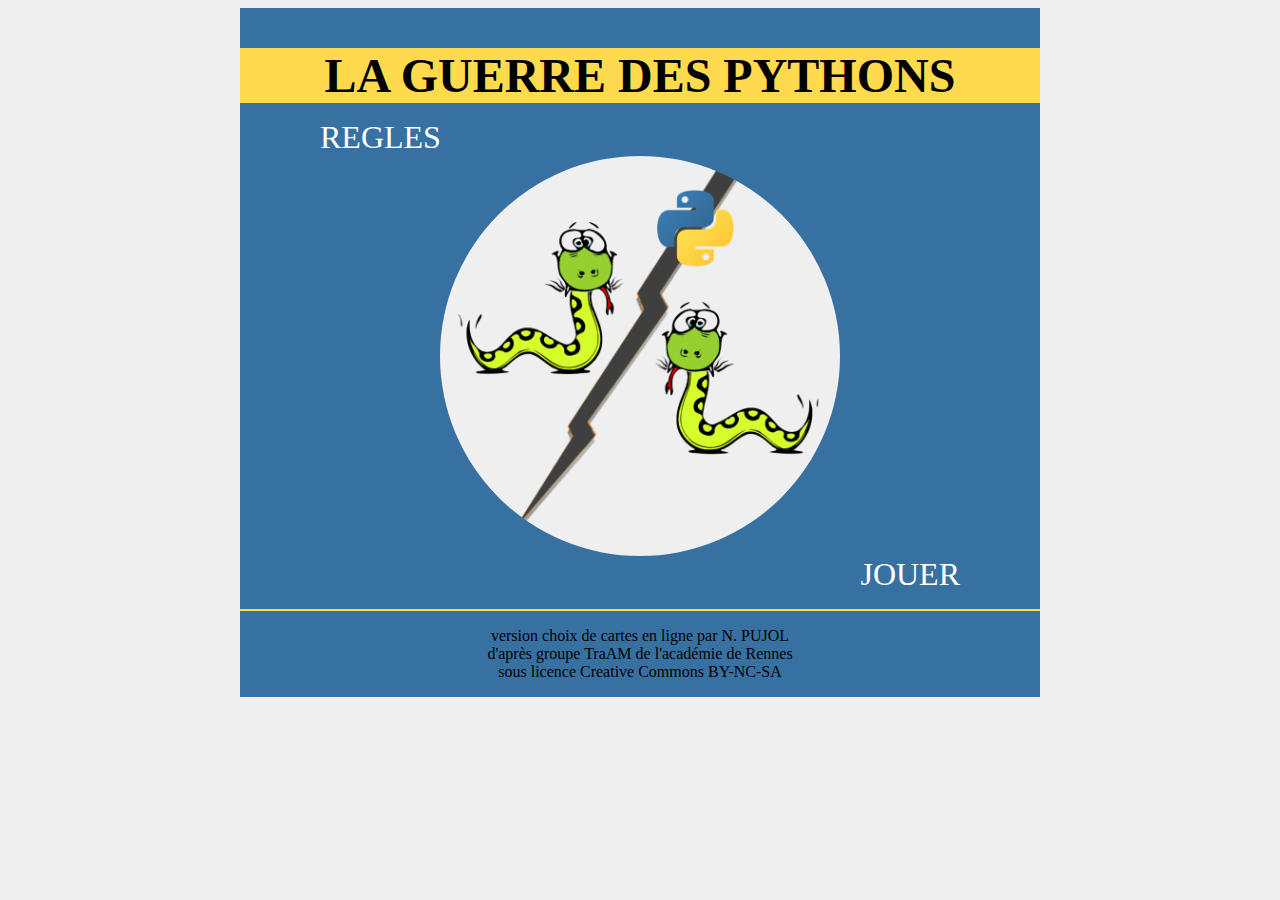
<file: index.html>
<!DOCTYPE html>
<html>
<head>
   <meta http-equiv="Content-Type" content="text/html; charset=UTF-8">
   <meta name="description" content="La guerre des pythons, jeu de cartes pour travailler les notions de programmation python au lycée, d'après un travail de l'académie de Rennes.">
   <meta name="viewport" content="width=device-width">
   <title>Accueil guerre des pythons</title>
   <link rel="stylesheet" type="text/css" href="styles/index.css" />
</head>
<body>
  <div id="page">
    <header>
    </header>
	<div id="bande">
       <h1>LA GUERRE DES PYTHONS</h1>
	</div>
<!--	<div id="nomsite">
	   
	</div>  -->
	   <div id="regles"><a href="pages/regles_jeu.html">REGLES</a></div>
       <div id="cercle">
	 <!--  <img src="images/calc_moyen.png" alt="calc"/>  -->
	   </div>
	   <div id="page_jeu"><a href="pages/guerre_python.html">JOUER</a></div>
  <footer>
  version choix de cartes en ligne par N. PUJOL
  <br/>d'après groupe TraAM de l'académie de Rennes
  <br/>sous licence Creative Commons BY-NC-SA
  </footer>
 </div>

</body>
</html>
</file>
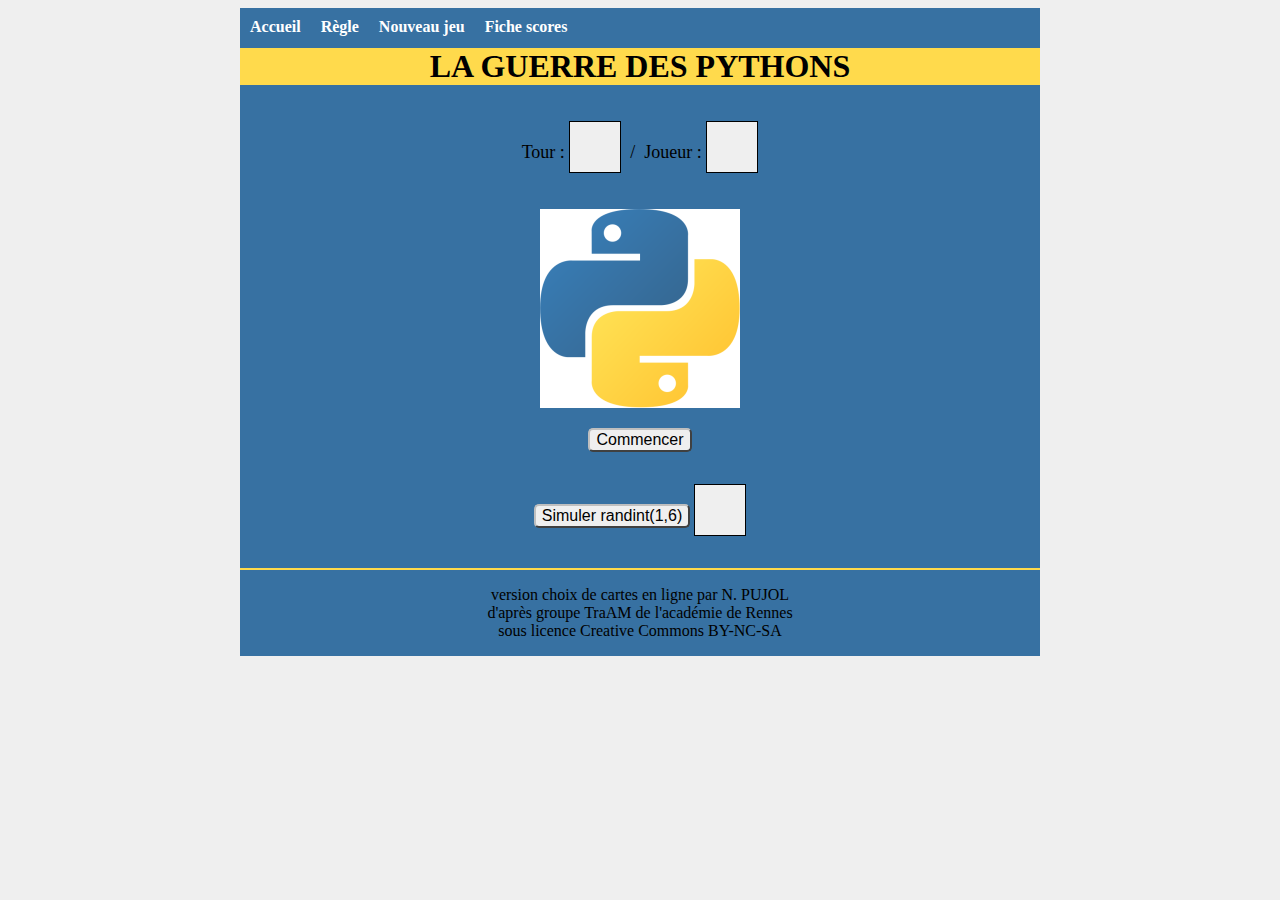
<file: pages/guerre_python.html>
<!DOCTYPE html>
<html>
<head>
   <meta http-equiv="Content-Type" content="text/html; charset=UTF-8">
   <meta name="description" content="La guerre des pythons, jeu de cartes pour travailler les notions de programmation python au lycée, d'après un travail de l'académie de Rennes.">
   <meta name="viewport" content="width=device-width">
   <title>La guerre des pythons</title>
   <link rel="stylesheet" type="text/css" href="../styles/guerre_python.css" />
</head>
<body>
  <div id="page">
    <header>
    </header>
	<div id="bande">
       <h1>LA GUERRE DES PYTHONS</h1>
	</div>

    <div id="fil">
	Tour : <div><p id="ntour" class="nombre"></p></div> &nbsp;/&nbsp; Joueur : <div><p id="njoueur" class="nombre"></p></div>
	
	</div>
	<div id="choix_carte">

         <img id="carte" src="../images/python-200.png" alt="logo python"> 

	   <div><button id="bouton_jeu" class="bouton" onclick="carte()">Commencer</button></div>
	</div>
	<div id="randint">
	   <button class="bouton" onclick="de()">Simuler randint(1,6)</button> <div><p id="de" class="nombre"></p></div>
	</div>

  <footer>
  version choix de cartes en ligne par N. PUJOL
  <br/>d'après groupe TraAM de l'académie de Rennes
  <br/>sous licence Creative Commons BY-NC-SA
  </footer>
 </div>
<script src='../js/guerre_python.js'></script>
<script src='../js/menu.js'></script>
<script type="text/javascript">
  document.querySelector("header").innerHTML = navmenu;
</script>
</body>
</html>
</file>
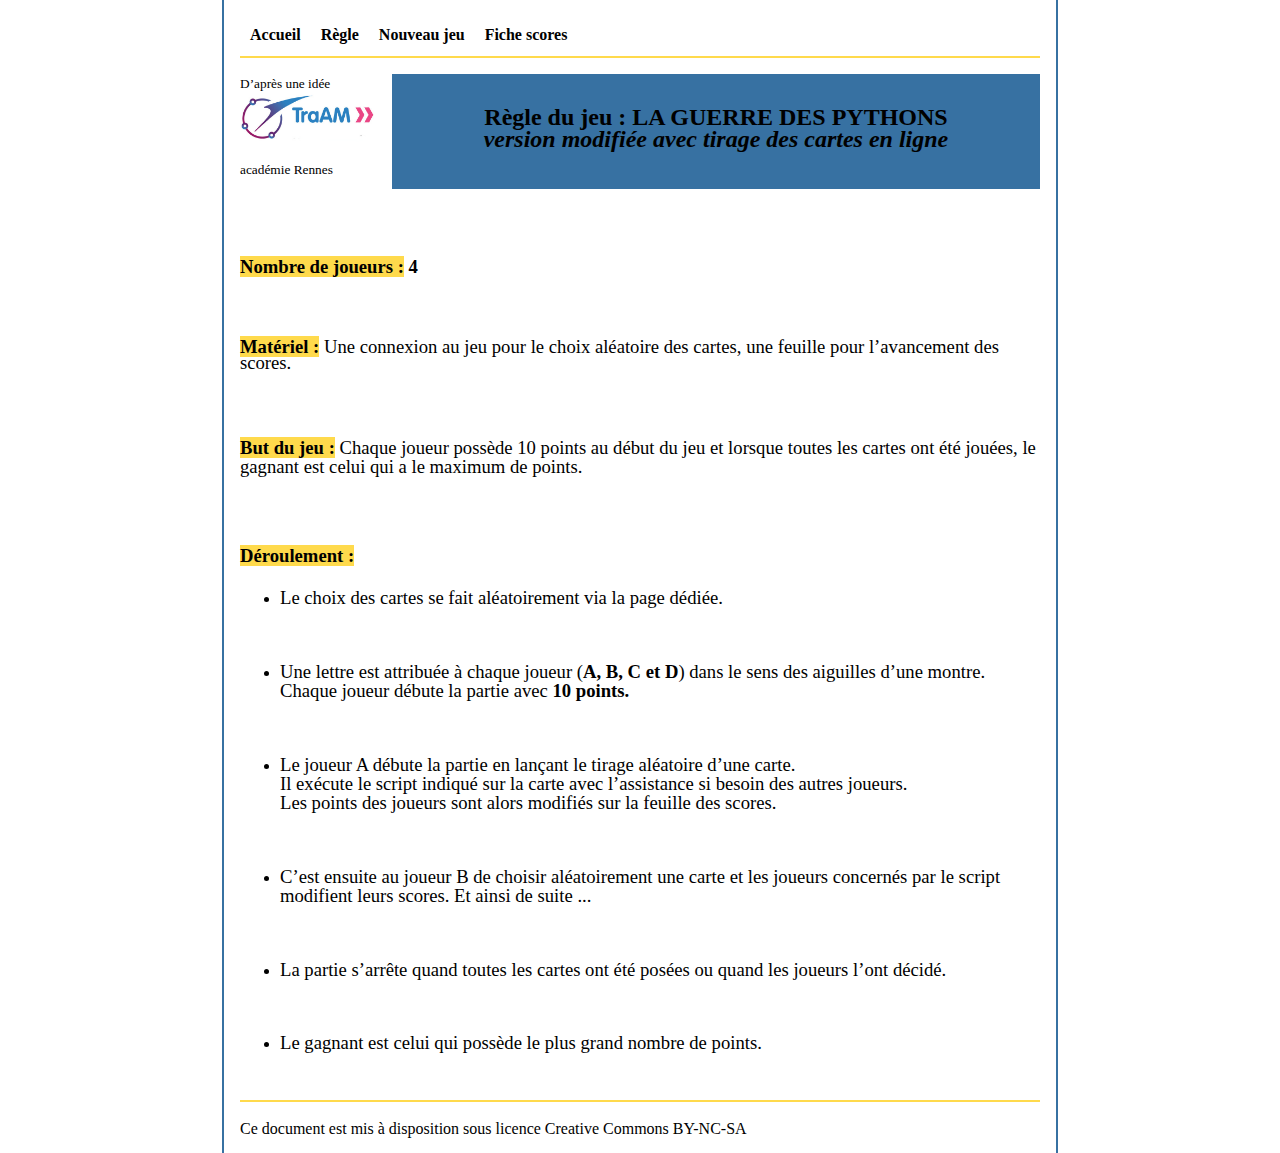
<file: pages/regles_jeu.html>
<!DOCTYPE HTML PUBLIC "-//W3C//DTD HTML 4.0 Transitional//EN">
<html>
<head>
	<meta http-equiv="content-type" content="text/html; charset=windows-1252"/>
	<title></title>
	<meta name="generator" content="LibreOffice 6.4.4.2 (Windows)"/>
	<meta name="created" content="2017-10-14T10:35:18.187000000"/>
	<meta name="changed" content="2020-10-27T13:55:04.671000000"/>
	<style type="text/css">
		@page { size: 21cm 29.7cm; margin: 1cm }
		p { margin-bottom: 0.25cm; line-height: 120%; background: transparent }
		td p { background: transparent }
		strong { font-weight: bold }
	</style>
	<link rel="stylesheet" type="text/css" href="../styles/regles_jeu.css" />
</head>
<body lang="fr-FR" link="#000080" vlink="#800000" dir="ltr">
<header>
</header>
<div title="header">
	<table width="100%" cellpadding="5" cellspacing="0" style="background: transparent">
		<col width="48*"/>

		<col width="208*"/>

		<tr style="background: transparent">
			<td width="19%" valign="top" style="border: none; padding: 0cm"><p>
				<font face="Times New Roman, serif"><font size="2" style="font-size: 10pt">D&rsquo;apr&egrave;s
				 une id&eacute;e</font><img src="regles_jeu_html_63bcb3f3330e4529.png" name="Image58" width="135" height="51" border="0"/>
</font></p>
				<p><font face="Times New Roman, serif"><font size="2" style="font-size: 10pt">acad&eacute;mie
				Rennes</font></font></p>
			</td>
			<td width="81%" bgcolor="#3771a2" style="background: #3771a2" style="border: none; padding: 0cm"><p align="center" style="margin-top: 0.1cm; margin-bottom: 0.1cm">
				<font face="Times New Roman, serif"><font size="5" style="font-size: 18pt"><b>R&egrave;gle
				du jeu&nbsp;: L<span style="text-transform: uppercase">a guerre</span><span style="text-transform: uppercase">
				de</span><span style="text-transform: uppercase">s</span><span style="text-transform: uppercase">
				pythons</span></b></font></font></p>
				<p align="center" style="margin-top: 0.1cm"><font face="Times New Roman, serif"><font size="5" style="font-size: 18pt"><i><b>version
				modifi&eacute;e avec tirage des cartes en ligne</b></i></font></font></p>
			</td>
		</tr>
	</table>
	<p align="center" style="margin-bottom: 1cm; line-height: 100%"><br/>

	</p>
</div>
<p style="line-height: 100%; page-break-before: always"><strong><font face="Times New Roman, serif"><font size="4" style="font-size: 14pt"><span style="background: #ffda4c">Nombre
de joueurs :</span></font></font></strong><strong><font face="Times New Roman, serif"><font size="4" style="font-size: 14pt">
</font></font></strong><strong><font face="Times New Roman, serif"><font size="4" style="font-size: 14pt">4</font></font></strong></p>
<p style="line-height: 100%"><br/>
<br/>

</p>
<p style="line-height: 100%; background: transparent"><strong><font face="Times New Roman, serif"><font size="4" style="font-size: 14pt"><span style="background: #ffda4c">Mat&eacute;riel
:</span></font></font></strong><strong><font face="Times New Roman, serif"><font size="4" style="font-size: 14pt"><span style="font-weight: normal"><span style="background: transparent">
</span></span></font></font></strong><strong><font face="Times New Roman, serif"><font size="4" style="font-size: 14pt"><span style="font-weight: normal"><span style="background: transparent">Une
connexion</span></span></font></font></strong><strong><font face="Times New Roman, serif"><font size="4" style="font-size: 14pt"><span style="font-weight: normal"><span style="background: transparent">
au jeu pour le choix al&eacute;atoire des cartes</span></span></font></font></strong><font face="Times New Roman, serif"><font size="4" style="font-size: 14pt"><span style="font-weight: normal">,
</span></font></font><font face="Times New Roman, serif"><font size="4" style="font-size: 14pt"><span style="font-weight: normal">une
feuille </span></font></font><font face="Times New Roman, serif"><font size="4" style="font-size: 14pt"><span style="font-weight: normal">pour
l&rsquo;</span></font></font><font face="Times New Roman, serif"><font size="4" style="font-size: 14pt"><span style="font-weight: normal">avancement
des</span></font></font><font face="Times New Roman, serif"><font size="4" style="font-size: 14pt"><span style="font-weight: normal">
scores.</span></font></font></p>
<p style="line-height: 115%"><br/>
<br/>

</p>
<p style="line-height: 115%"><strong><font face="Times New Roman, serif"><font size="4" style="font-size: 14pt"><span style="background: #ffda4c">But
du jeu :</span></font></font></strong><strong><font face="Times New Roman, serif"><font size="4" style="font-size: 14pt"><span style="background: transparent">
</span></font></font></strong><strong><font face="Times New Roman, serif"><font size="4" style="font-size: 14pt"><span style="font-weight: normal">Chaque
joueur poss&egrave;de 10 points au d&eacute;but du jeu et lorsque
toutes les cartes ont &eacute;t&eacute; jou&eacute;es, le gagnant est
celui qui a le maximum de points.</span></font></font></strong></p>
<p style="line-height: 100%"><br/>
<br/>

</p>
<p style="line-height: 200%"><strong><font face="Times New Roman, serif"><font size="4" style="font-size: 14pt"><span style="background: #ffda4c">D&eacute;roulement
:</span></font></font></strong><strong><font face="Times New Roman, serif"><font size="4" style="font-size: 14pt">
</font></font></strong>
</p>
<ul>
	<li><p><font face="Times New Roman, serif"><font size="4" style="font-size: 14pt">Le
	choix des </font><font size="4" style="font-size: 14pt">cartes se
	fait al&eacute;atoirement via la page d&eacute;di&eacute;e.</font><font size="4" style="font-size: 14pt"><br/>
</font></font><br/>
<br/>

	</p>
	<li><p><font face="Times New Roman, serif"><font size="4" style="font-size: 14pt">Une
	lettre est attribu&eacute;e &agrave; chaque joueur (<b>A, B, C et D</b>)
	dans le sens des aiguilles d&rsquo;une montre. Chaque joueur d&eacute;bute
	la partie avec <b>10 points.</b><br/>
</font></font><br/>
<br/>

	</p>
	<li><p><font face="Times New Roman, serif"><font size="4" style="font-size: 14pt">Le
	joueur A d&eacute;bute la partie en </font><font size="4" style="font-size: 14pt">lan&ccedil;ant
	le tirage al&eacute;atoire</font><font size="4" style="font-size: 14pt">
	</font><font size="4" style="font-size: 14pt">d</font><font size="4" style="font-size: 14pt">&rsquo;une
	</font><font size="4" style="font-size: 14pt">carte</font><font size="4" style="font-size: 14pt">.<br/>
</font><font size="4" style="font-size: 14pt">Il</font><font size="4" style="font-size: 14pt">
	ex&eacute;cute le script indiqu&eacute; sur l</font><font size="4" style="font-size: 14pt">a
	carte avec l&rsquo;assistance si besoin des autres joueurs</font><font size="4" style="font-size: 14pt">.<br/>
Les
	points </font><font size="4" style="font-size: 14pt">des joueurs
	</font><font size="4" style="font-size: 14pt">sont alors modifi&eacute;s
	sur la feuille des scores.<br/>
</font></font><br/>
<br/>

	</p>
	<li><p><font face="Times New Roman, serif"><font size="4" style="font-size: 14pt">C&rsquo;est
	ensuite au joueur B d</font><font size="4" style="font-size: 14pt">e
	choisir al&eacute;atoirement une carte</font><font size="4" style="font-size: 14pt">
	et les joueurs concern&eacute;s par le script modifient leurs
	scores. </font><font size="4" style="font-size: 14pt">Et ainsi de
	suite ...</font><font size="4" style="font-size: 14pt"><br/>
</font></font><br/>
<br/>

	</p>
	<li><p><font face="Times New Roman, serif"><font size="4" style="font-size: 14pt">La
	partie s&rsquo;arr&ecirc;te quand toutes les cartes ont &eacute;t&eacute;
	pos&eacute;es </font><font size="4" style="font-size: 14pt">ou </font><font size="4" style="font-size: 14pt">quand
	les joueurs l&rsquo;ont</font><font size="4" style="font-size: 14pt">
	d&eacute;cid&eacute;.</font><font size="4" style="font-size: 14pt"><br/>
</font></font><br/>
<br/>

	</p>
	<li><p><font face="Times New Roman, serif"><font size="4" style="font-size: 14pt">Le
	gagnant est celui qui poss&egrave;de le plus grand nombre de points.</font></font></p>
</ul>
<div title="footer"><p style="margin-top: 0.5cm; margin-bottom: 0cm; line-height: 100%">
	Ce document est mis � disposition sous licence Creative Commons BY-NC-SA
</p>
</div>
<script src='../js/menu.js'></script>
<script type="text/javascript">
  document.querySelector("header").innerHTML = navmenu;
</script>
</body>
</html>
</file>
<file: styles/index.css>
body{
	background: #EFEFEF;
	font-family: serif;
	/*font-size:large;*/
}


#page{
   background:#3771A2;             /*bleu python*/
   width:100%;
   /*height:1000px;*/
   max-width:800px;
   text-align:center;
   margin:auto;
}

header{
   height:40px;
}

#nav ul {
    width:100%;
    margin: 0;
    padding: 0;
    list-style: none;
	text-align:left;
}
 
#nav li {
    display: inline-block;
}
 
#nav a {
    display: block;
    padding: 10px;
	color:white;
	font-weight:bold;
	text-decoration:none;
}

#nav a:hover{
   text-decoration:underline;
}

#bande{
   position:relative;
   width:100%;
   background:#FFDA4C;       /*jaune python*/
   font-size:2em;
}

#bande h1{
   margin:0;
   font-size:1.5em;
}

#ico_calcu{
   position: absolute;
   right: 2.5%;
   top: -20px;
}
/*#nomsite h1{
   color:white;
   font-size:3em;
}*/

#regles,#page_jeu{
     font-size:2em;
	 color:white;
}

#regles{
   text-align:left;
   margin-left:10%;
   margin-top:0.5em;
}

#page_jeu{
   text-align:right;
   margin-right:10%;
   margin-bottom:0.5em;
}

#regles a,#page_jeu a{
   color:white;
   cursor:pointer;
   text-decoration:none;
}

#regles a:hover,#page_jeu a:hover{
   text-decoration:underline;
}

#cercle{
   background: #efefef url(../images/logo-400.png) no-repeat center;
   background-size: 95%;
   width:400px;
   height:400px;
   border-radius:200px;
   margin:auto;
   font-size:2em;
}

footer{
   padding-top:1em;	
   padding-bottom:1em;
   border-top: solid 2pt;
   border-top-color:#FFDA4C;       /*jaune python*/
}


#cercle p{
   position:relative;
   width:60%;
   margin:auto;
   top:40%;
}

#explications{
   position:relative;
}

#suiteon,#suiteoff{
   font-style:italic;
   cursor:pointer;
}

#suiteon{
   position:absolute;
   right:20%;
}

#suiteoff{
   position:absolute;
   bottom:0;
   right:0;
}

.section{
  color:white;
  /*background:white;
  border:5px solid #68b4df; */
  width: 95%;
  margin: 1.5% auto;
  padding: 1%;
  text-align:left;
}

#zone_exo{
  background:#efefef;
  padding:2.5%;
  width: 65%;
  margin:4% auto;
  min-height: 400px;
  border-radius: 60px;
}

#liste_exo{
   background:white;
   width: 92%;
   margin:auto;
   text-align: left;
   list-style: none;
   padding: 2%;
   border: 1px solid;
   min-height:380px;
}

#liste_exo a{
   color:black;
}
</file>
<file: styles/guerre_python.css>
body{
	background: #EFEFEF;
	font-family: serif;
	/*font-size:large;*/
}


#page{
   background:#3771A2;             /*bleu python*/
   width:100%;
   /*height:1000px;*/
   max-width:800px;
   text-align:center;
   margin:auto;
}

header{
   height:40px;
}

#nav ul {
    width:100%;
    margin: 0;
    padding: 0;
    list-style: none;
	text-align:left;
}
 
#nav li {
    display: inline-block;
}
 
#nav a {
    display: block;
    padding: 10px;
	color:white;
	font-weight:bold;
	text-decoration:none;
}

#nav a:hover{
   text-decoration:underline;
}

#bande{
   position:relative;
   width:100%;
   background:#FFDA4C;       /*jaune python*/
}

#bande h1{
   margin:0;
}

/*#nomsite h1{
   color:white;
   font-size:3em;
}*/

#regles,#exerc{
     font-size:2em;
	 color:white;
}

#fil,#de{
   font-size:large;
}

#fil,#randint{
	margin:2em auto 2em;
}

#carte{
   background:white;
   margin-bottom:1em;
   max-width:500px;
}


#fil p,#randint p{
   display:inline-block;
}   


#fil div,#randint div{
	display:inline-block;
    width:50px;
    height:50px;
    background:#efefef;
    border:solid 1pt;	
}

footer{
   padding-top:1em;	
   padding-bottom:1em;
   border-top: solid 2pt;
   border-top-color:#FFDA4C;       /*jaune python*/
}


.bouton{
	border-style: solid;
	font-family: Geneva,Arial;
	font-size: 100%;
	display: inline;
	border-radius: 5px;
	border-left-color: #bfbfbf;
	border-top-color: #bfbfbf;
	border-right-color: #404040;
	border-bottom-color: #404040;
	background-color: #efefef;
	color: #000000;
	border-width: 2px;
	cursor: pointer;
}

.bouton:hover{
	background-color: #333333;
	color: #ffffff;
}

.bouton:focus{
	outline:none;
}


#cercle p{
   position:relative;
   width:60%;
   margin:auto;
   top:40%;
}

#explications{
   position:relative;
}

#suiteon,#suiteoff{
   font-style:italic;
   cursor:pointer;
}

#suiteon{
   position:absolute;
   right:20%;
}

#suiteoff{
   position:absolute;
   bottom:0;
   right:0;
}

.section{
  color:white;
  /*background:white;
  border:5px solid #68b4df; */
  width: 95%;
  margin: 1.5% auto;
  padding: 1%;
  text-align:left;
}

#zone_exo{
  background:#efefef;
  padding:2.5%;
  width: 65%;
  margin:4% auto;
  min-height: 400px;
  border-radius: 60px;
}

#liste_exo{
   background:white;
   width: 92%;
   margin:auto;
   text-align: left;
   list-style: none;
   padding: 2%;
   border: 1px solid;
   min-height:380px;
}

#liste_exo a{
   color:black;
}
</file>
<file: styles/regles_jeu.css>
body{
	width:100%;
	max-width:800px;
	margin:auto;
	padding:1em;
	border-left:solid 2pt;
	border-left-color:#3771A2;             /*bleu python*/
	border-right:solid 2pt;
	border-right-color:#3771A2;             /*bleu python*/
}

div[title="footer"]{
	margin-top:3em;
	border-top: solid 2pt;
    border-top-color:#FFDA4C;       /*jaune python*/
}

header{
   height:40px;
   border-bottom: solid 2pt;
   border-bottom-color:#FFDA4C;       /*jaune python*/
   margin-bottom:1em;
}

#nav ul {
    width:100%;
    margin: 0;
    padding: 0;
    list-style: none;
	text-align:left;
}
 
#nav li {
    display: inline-block;
}
 
#nav a {
    display: block;
    padding: 10px;
	color:black;
	font-weight:bold;
	text-decoration:none;
}

#nav a:hover{
   text-decoration:underline;
}
</file>
